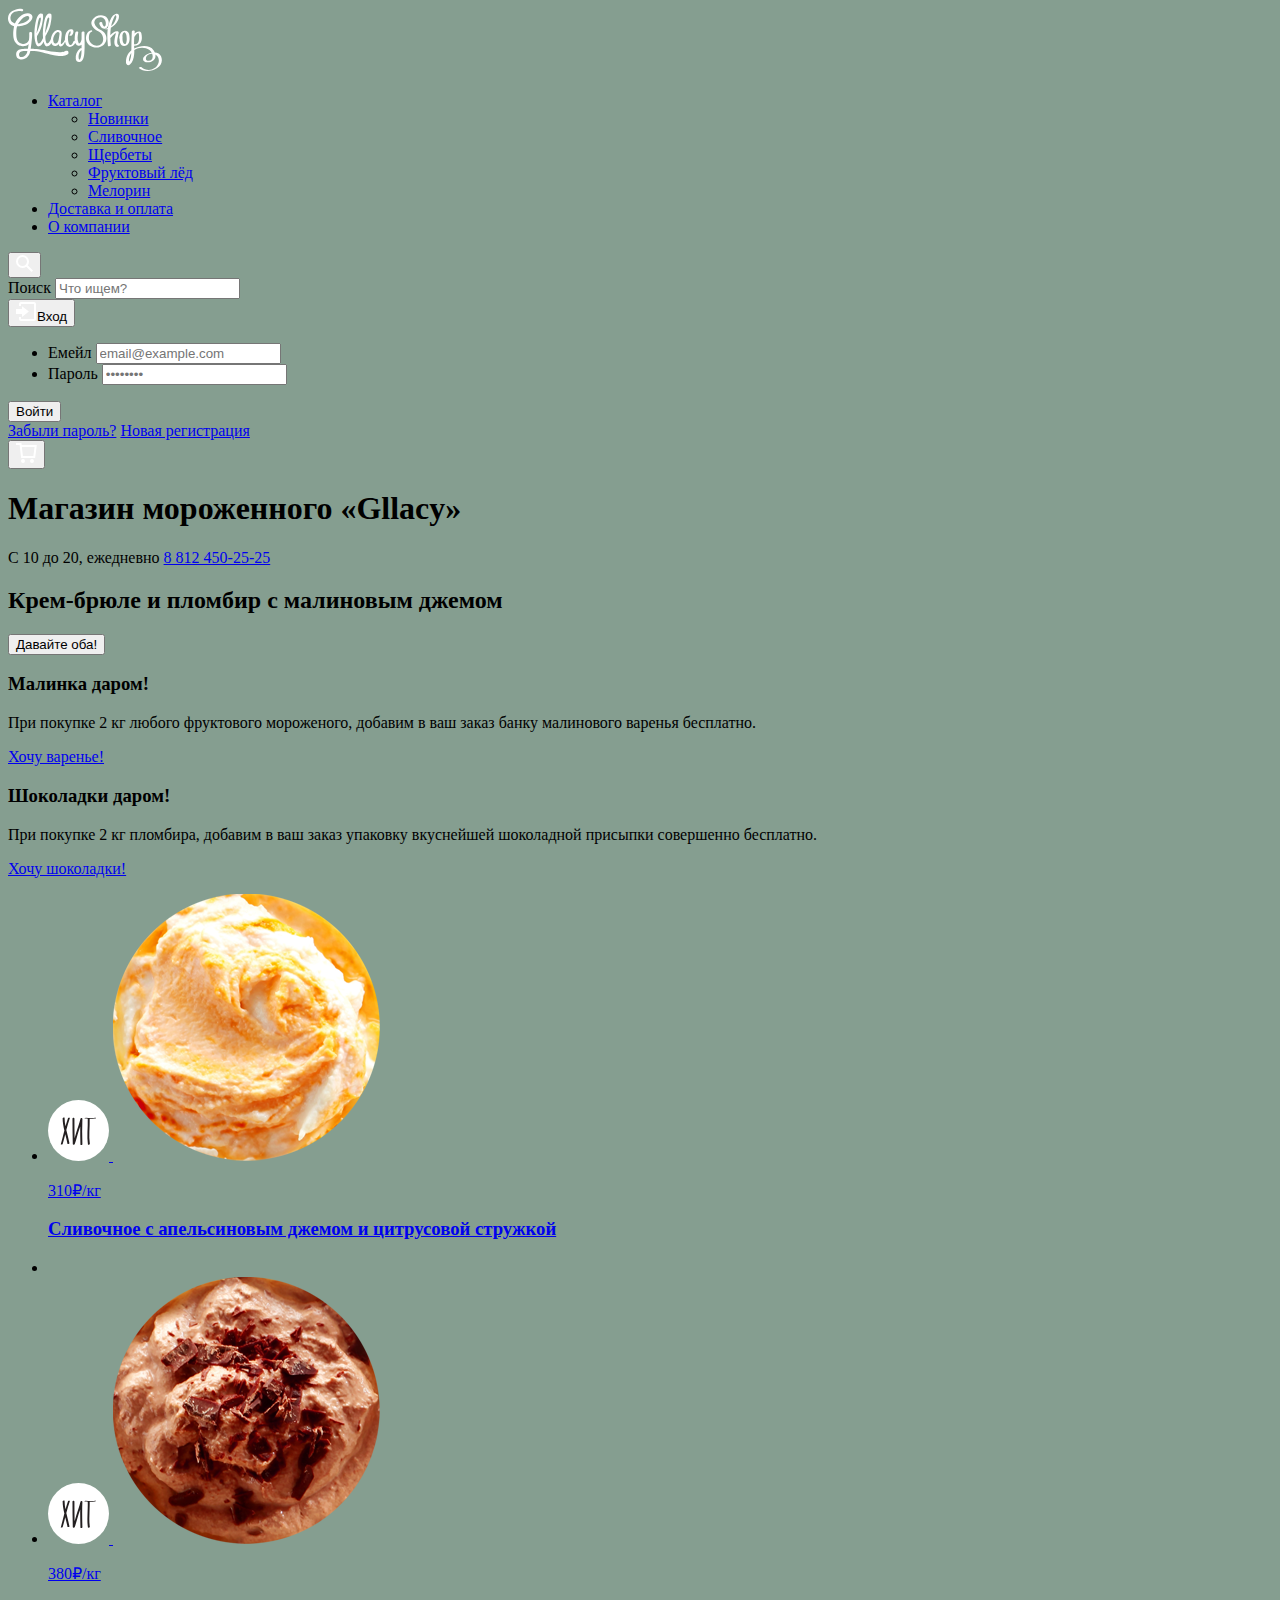
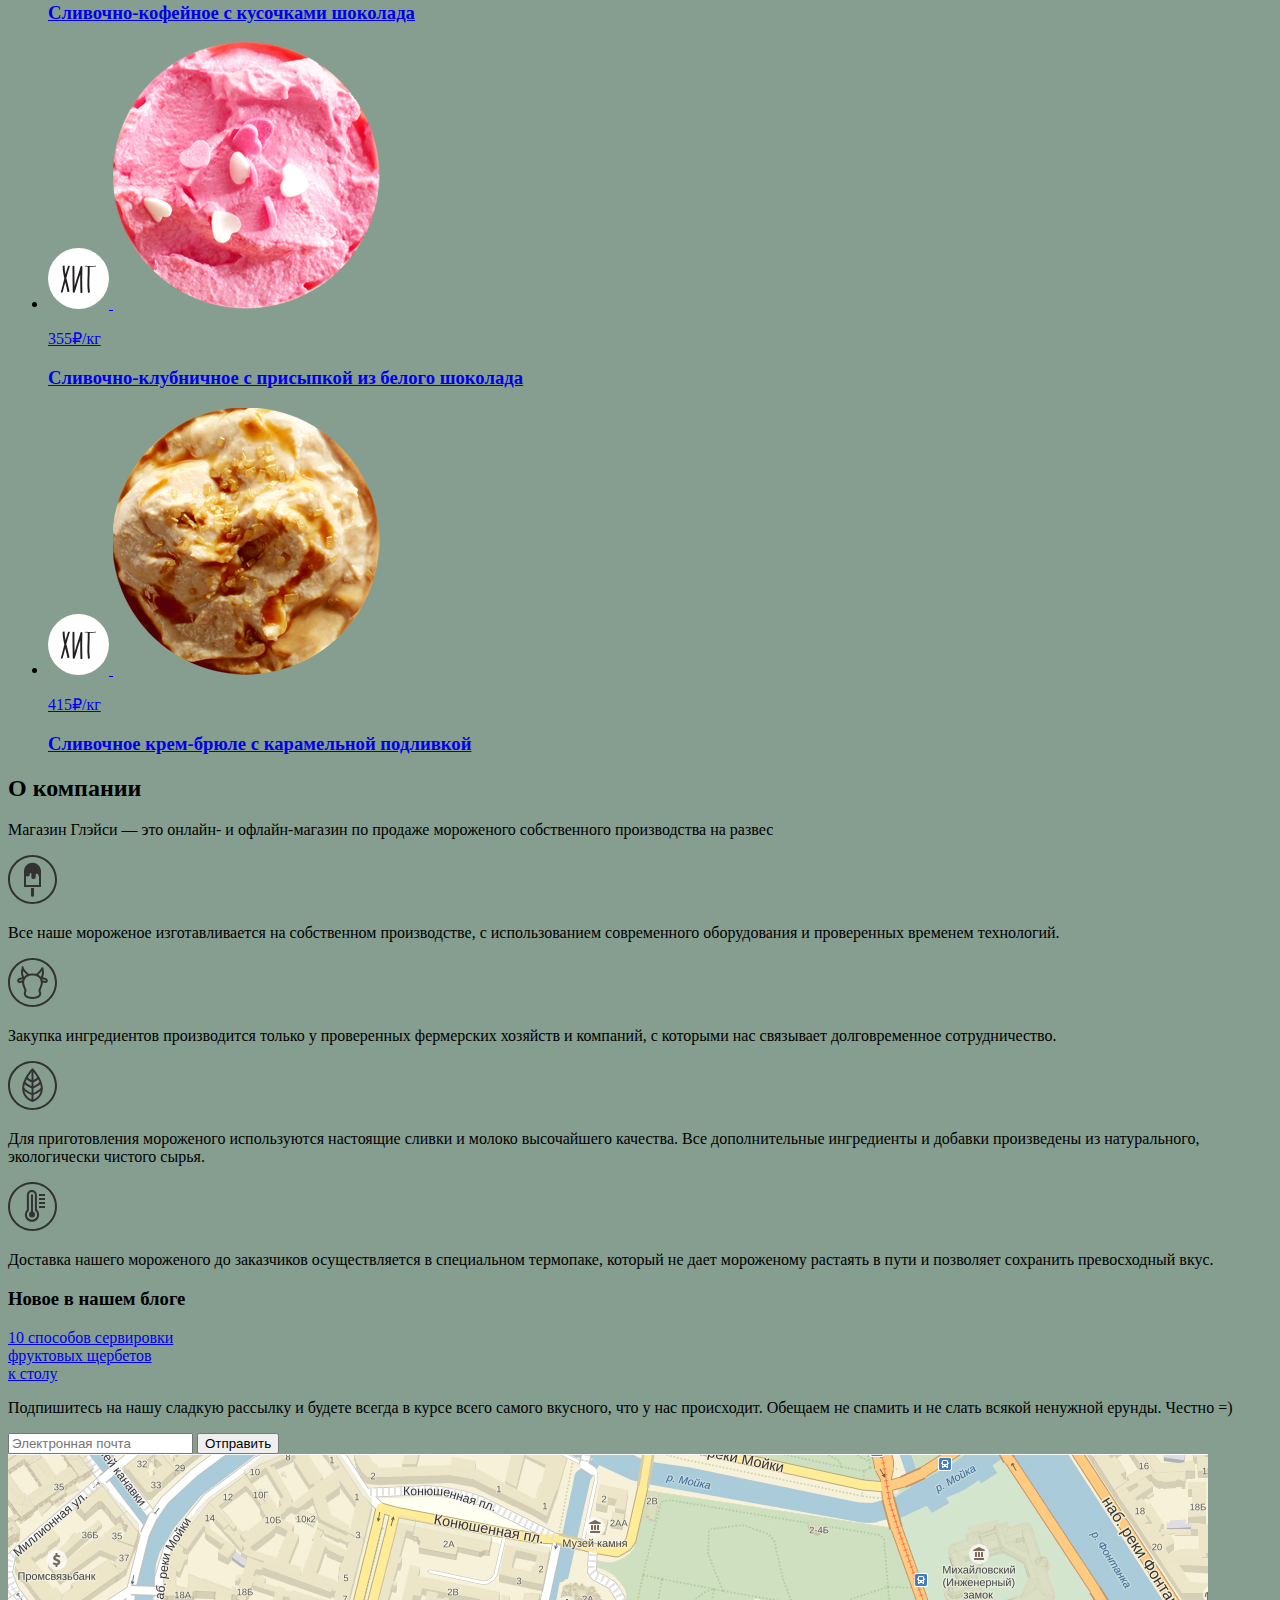
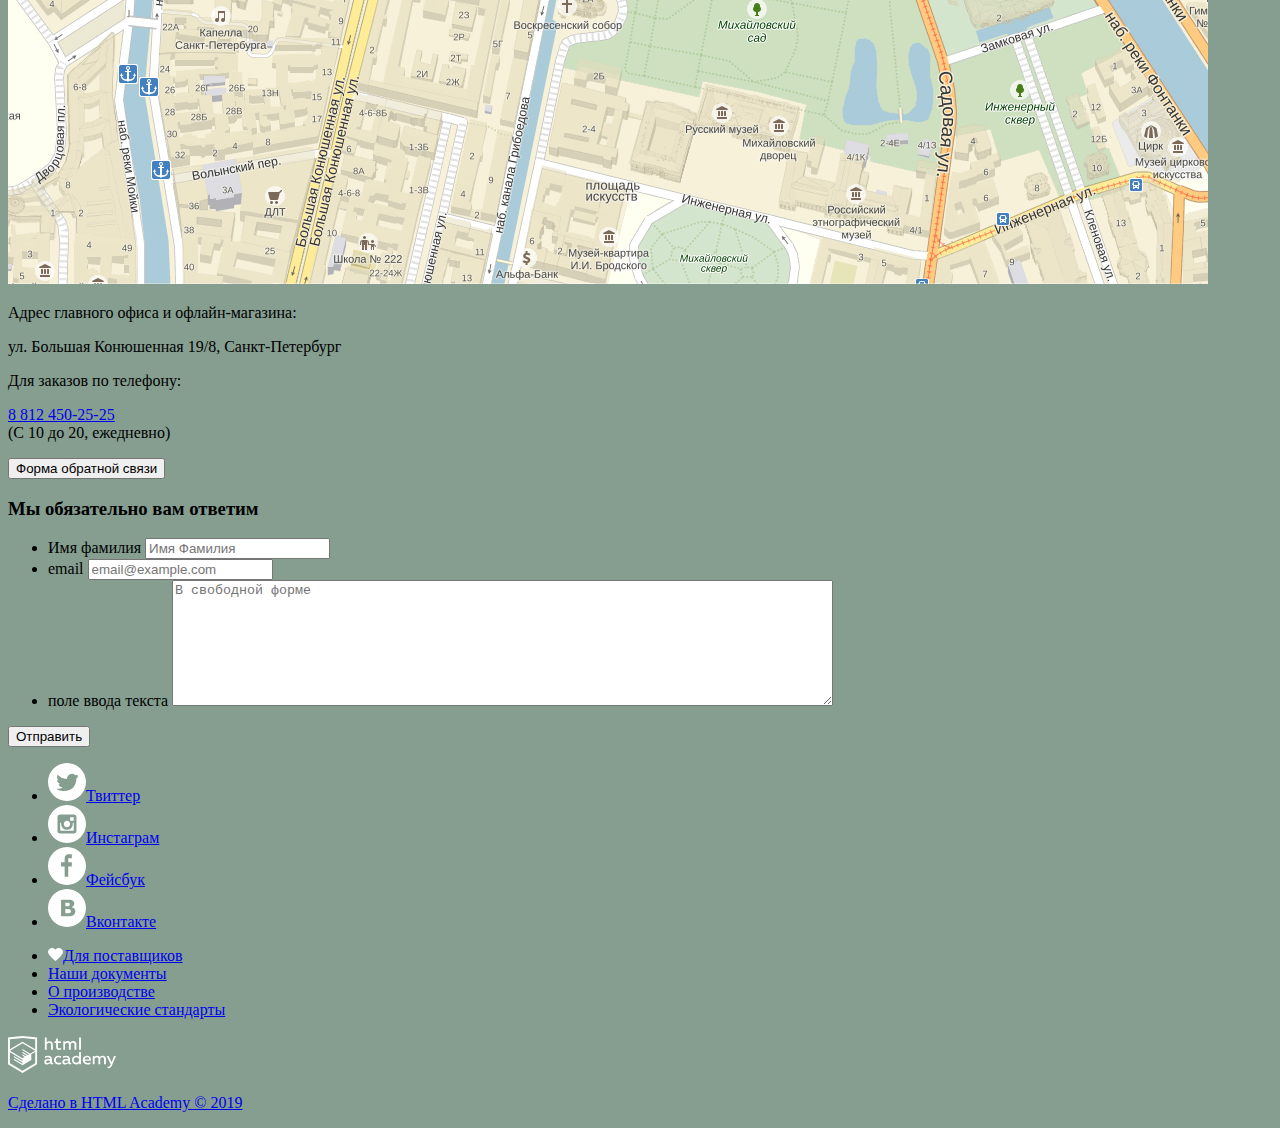
<file: index.html>
<!DOCTYPE html>
<html lang="ru">
  <head>
    <meta charset="utf-8">
    <title>HTML Academy: Глейси</title>
    <link rel="stylesheet" href="css/style.css">
  </head>
  <body>

    <header>
      <img src="img/logo.svg" alt="Логотип Глейси" width="154" height="64">
      <nav>
        <ul>
          <li><a href="catalog.html">Каталог</a>
            <ul>
              <li><a href="#">Новинки</a></li>
              <li><a href="#">Сливочное</a></li>
              <li><a href="#">Щербеты</a></li>
              <li><a href="#">Фруктовый лёд</a></li>
              <li><a href="#">Мелорин</a></li>
            </ul>
          </li>
          <li><a href="#">Доставка и оплата</a></li>
          <li><a href="#">О компании</a></li>
        </ul>
      </nav>
      <div>
        <button type="button" name="button"> <img src="img/loupe.svg" alt="поиск"> </button>
        <div class="">
          <form class="" action="https://echo.htmlacademy.ru" method="get">
            <label for="search" class="visually-hidden">Поиск</label>
              <input type="search" name="search" value="" placeholder="Что ищем?" id="search" required>
          </form>
        </div>
        <button type="button" name="button"> <img src="img/entrance-white.svg" alt="entrance">Вход</button>
        <div>
          <form class="" action="https://echo.htmlacademy.ru" method="post">
            <ul>
              <li>
                <label for="login_email" class="visually-hidden">Емейл</label>
                <input type="email" name="email" value="" placeholder="email@example.com" id="login_email" required>
              </li>
              <li>
                <label for="password" class="visually-hidden">Пароль</label>
                <input type="password" name="password" value="" placeholder="••••••••" id="password" required>
              </li>
            </ul>
            <button type="submit" name="button">Войти</button>
          </form>
          <a href="#">Забыли пароль?</a>
          <a href="#">Новая регистрация</a>
        </div>
        <button type="button" name="button"><img src="img/basket.svg" alt="корзина">

        </button>
      </div>
    </header>

    <main>
      <section>
        <h1 class="visually-hidden">Магазин мороженного &laquo;Gllacy&raquo;</h1>
        <div>
          <p>С 10 до 20, ежедневно <a href="tel:8 812 450-25-25">8 812 450-25-25</a></p>
        </div>
      </section>
      <section>
        <div>
          <h2>Крем-брюле и пломбир с малиновым джемом</h2>
          <button type="button" name="button">Давайте оба!</button>
        </div>
        <div>
          <h3>Малинка даром!</h3>
          <p>При покупке 2 кг любого фруктового мороженого, добавим в ваш заказ банку малинового варенья бесплатно.</p>
        </div>
        <a href="#">Хочу варенье!</a>
        <div>
          <h3>Шоколадки даром!</h3>
          <p>При покупке 2 кг пломбира, добавим в ваш заказ упаковку вкуснейшей шоколадной присыпки совершенно бесплатно.</p>
          <a href="#">Хочу шоколадки!</a>
        </div>
        <ul>
          <li>
            <a href="#">
              <img src="img/hit.svg" alt="hit">
              <img src="img/icecream-cat-1.png" alt="icecream-1" width="267" height="267">
              <p>310₽/кг</p>
              <h3>Сливочное с апельсиновым джемом и цитрусовой стружкой</h3>
            </a>
          </li>
          <li>
            <li>
              <a href="#">
                <img src="img/hit.svg" alt="hit">
                <img src="img/icecream-cat-2.png" alt="icecream-2" width="267" height="267">
                <p>380₽/кг</p>
                <h3>Сливочно-кофейное с кусочками шоколада</h3>
              </a>
            </li>
            <li>
              <a href="#">
                <img src="img/hit.svg" alt="hit">
                <img src="img/icecream-cat-3.png" alt="icecream-3" width="267" height="267">
                <p>355₽/кг</p>
                <h3>Сливочно-клубничное с присыпкой из белого шоколада</h3>
              </a>
            </li>
            <li>
              <a href="#">
                <img src="img/hit.svg" alt="hit">
                <img src="img/icecream-cat-4.png" alt="icecream-4" width="267" height="267">
                <p>415₽/кг</p>
                <h3>Сливочное крем-брюле с карамельной подливкой</h3>
              </a>
            </li>
        </ul>
      </section>
      <section>
          <h2 class="visually-hidden">О компании</h2>
            <p>Магазин Глэйси — это онлайн- и офлайн-магазин по продаже мороженого собственного производства на развес</p>
          <div>
            <img src="img/ice-cream.svg" alt="ice-cream" width="49" height="49">
            <p>Все наше мороженое изготавливается на собственном производстве, с использованием современного оборудования и проверенных временем технологий.</p>
            <img src="img/cow.svg" alt="cow" width="49" height="49">
            <p>Закупка ингредиентов  производится только у проверенных фермерских хозяйств и компаний, с которыми нас связывает долговременное сотрудничество.</p>
            <img src="img/eco.svg" alt="eco" width="49" height="49">
            <p>Для приготовления мороженого используются настоящие сливки и молоко высочайшего качества. Все дополнительные ингредиенты и добавки произведены из натурального, экологически чистого сырья. </p>
            <img src="img/thermometer.svg" alt="thermometer" width="49" height="49">
            <p>Доставка нашего мороженого до заказчиков осуществляется в специальном термопаке, который не дает мороженому растаять в пути и позволяет сохранить превосходный вкус.</p>
          </div>
          <article class="">
            <h3>
              Новое в нашем блоге
            </h3>
            <p><a href="#">10 способов сервировки <br>фруктовых щербетов <br>к столу</a></p>
          </article>
          <div class="">
            <p>
              Подпишитесь на нашу сладкую рассылку и будете всегда в курсе всего самого вкусного, что у нас происходит. Обещаем не спамить и не слать всякой ненужной ерунды. Честно =)
            </p>
            <form action="https://echo.htmlacademy.ru" method="get">
              <label for="email-follow" class="visually-hidden"></label>
              <input type="email" name="mail" value="" placeholder="Электронная почта" id="email-follow">
              <button type="submit" name="button">Отправить</button>
            </form>
          </div>
        </section>
        <section>
          <img src="img/map.jpg" alt="map">
          <div>
            <p>Адрес главного офиса и офлайн-магазина:</p>
            <p>ул. Большая Конюшенная 19/8, Санкт-Петербург</p>
            <p>Для заказов по телефону:</p>
            <p><a href="tel:8 812 450-25-25">8 812 450-25-25</a> <br>(С 10 до 20, ежедневно)</p>
            <button type="button" name="button">Форма обратной связи</button>
            <div class="">
              <h3>Мы обязательно вам ответим</h3>
              <form class="" action="https://echo.htmlacademy.ru" method="post">
                <ul>
                  <li>
                    <label for="name_lastname" class="visually-hidden">Имя фамилия</label>
                    <input type="text" name="name_lastname" value="" placeholder="Имя Фамилия" id="name_lastname">
                  </li>
                  <li>
                    <label for="feedback_email" class="visually-hidden">email</label>
                    <input type="email" name="feedback_email" value="" placeholder="email@example.com" id="feedback_email">
                  </li>
                  <li>
                    <label for="comment_area" class="visually-hidden">поле ввода текста</label>
                    <textarea name="message" rows="8" cols="80" placeholder="В свободной форме" id="comment_area"></textarea>
                  </li>
                </ul>
                <button type="submit" name="button">Отправить</button>
              </form>
            </div>
          </div>
        </section>
      </main>
      <footer>
        <ul>
          <li><a href="#"><img src="img/twitter.svg" alt="" width="38" height="38">Твиттер</a></li>
          <li><a href="#"><img src="img/instagram.svg" alt="" width="38" height="38">Инстаграм</a></li>
          <li><a href="#"><img src="img/fb.svg" alt="" width= "38" height="38">Фейсбук</a></li>
          <li><a href="#"><img src="img/vk.svg" alt="" width="38" height="38">Вконтакте</a></li>
        </ul>
        <ul>
          <li><a href="#"><img src="img/heart.svg" alt="heart">Для поставщиков</a></li>
          <li><a href="#">Наши документы</a></li>
          <li><a href="#">О производстве</a></li>
          <li><a href="#">Экологические стандарты</a></li>
        </ul>
        <div class="">
          <a href="#">
            <img src="img/logo-htmlacademy.svg" alt="logo-academ" width="108" height="39">
            <p>Сделано в HTML Academy © 2019</p>
          </a>
        </div>
      </footer>
  </body>
</html>
</file>
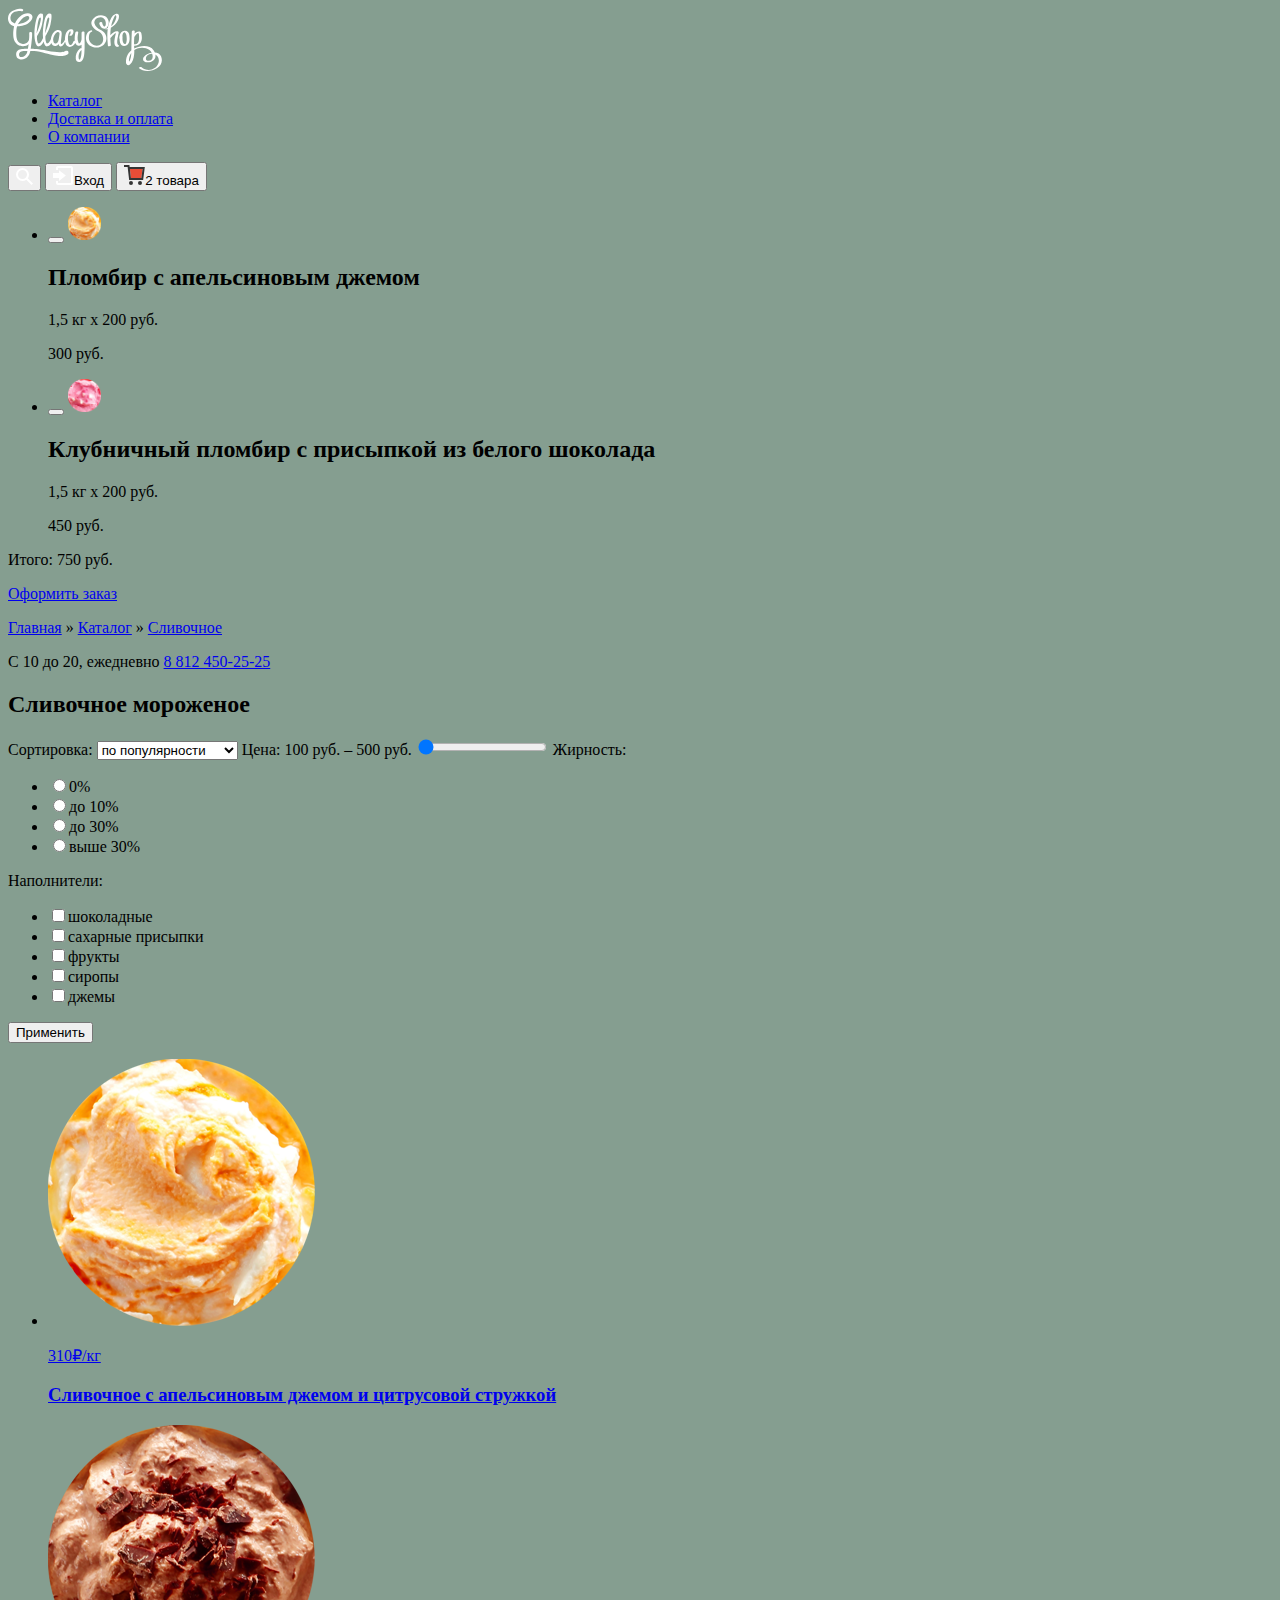
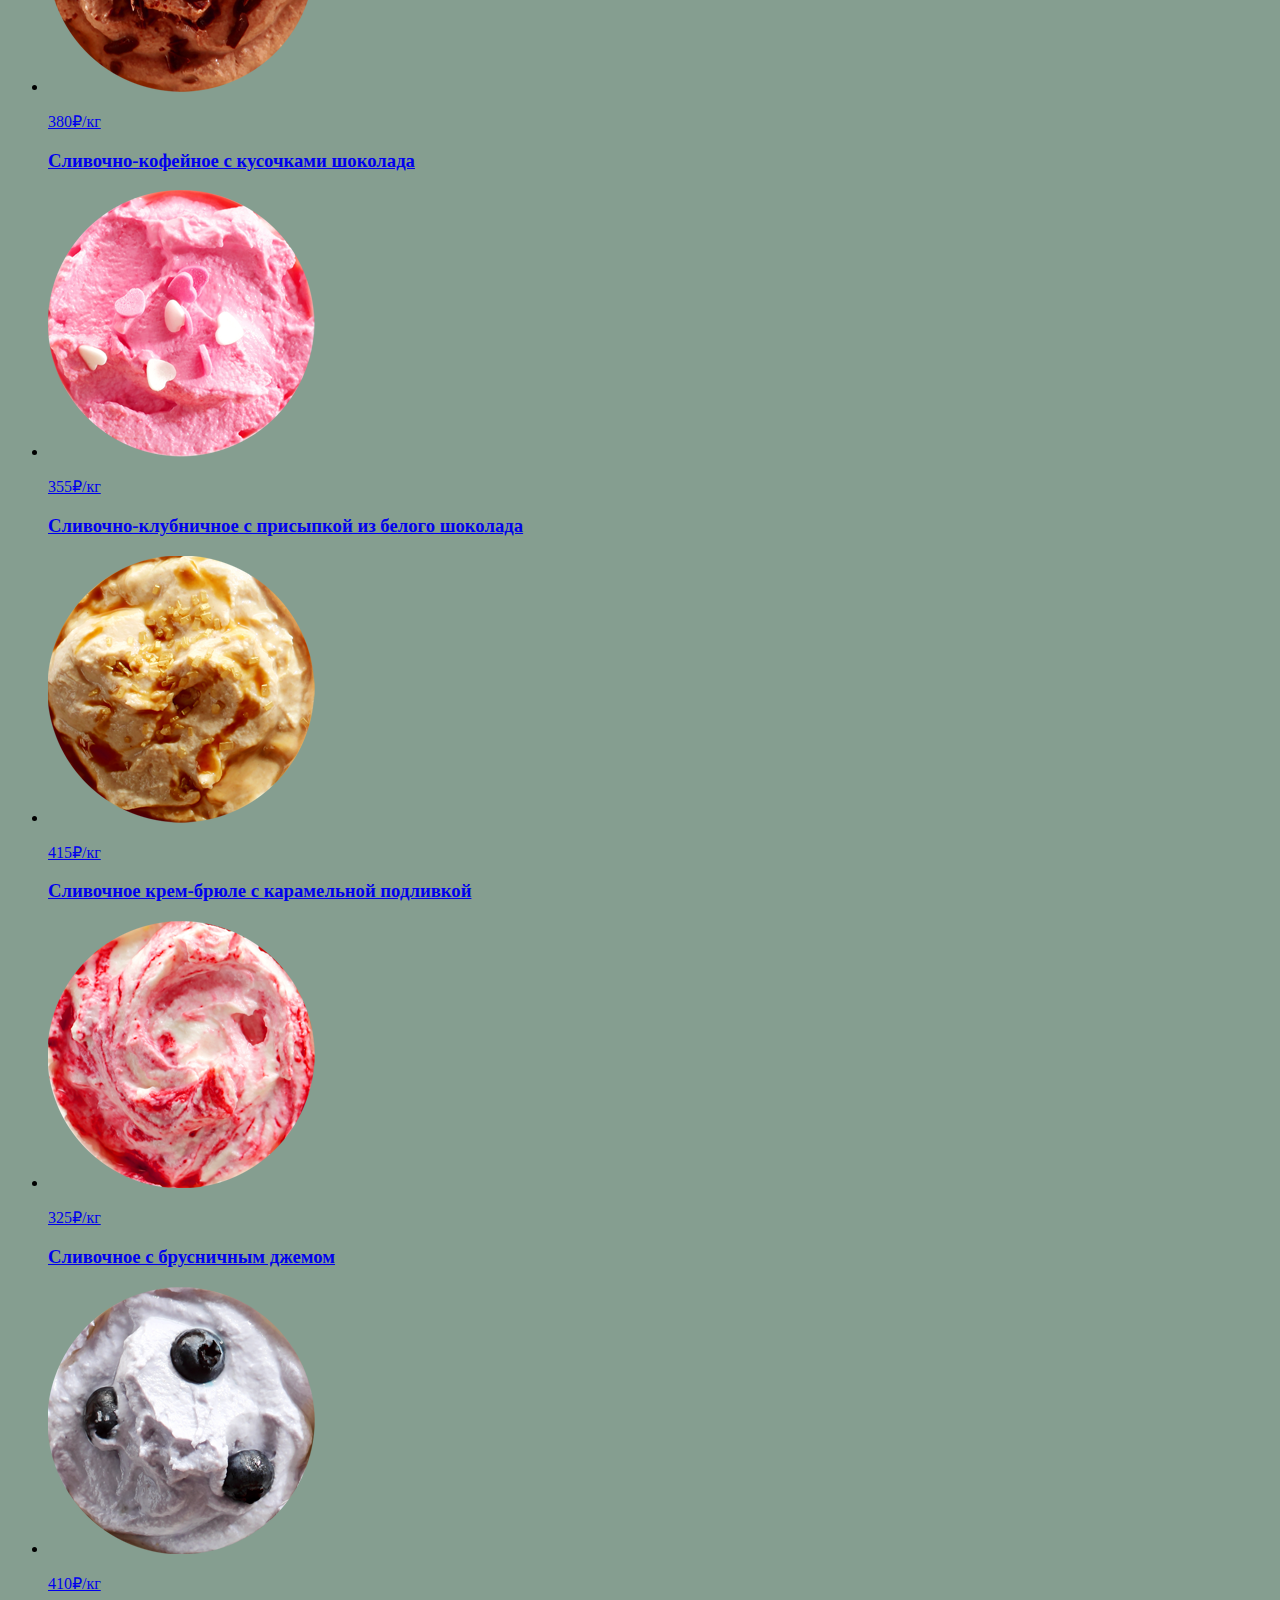
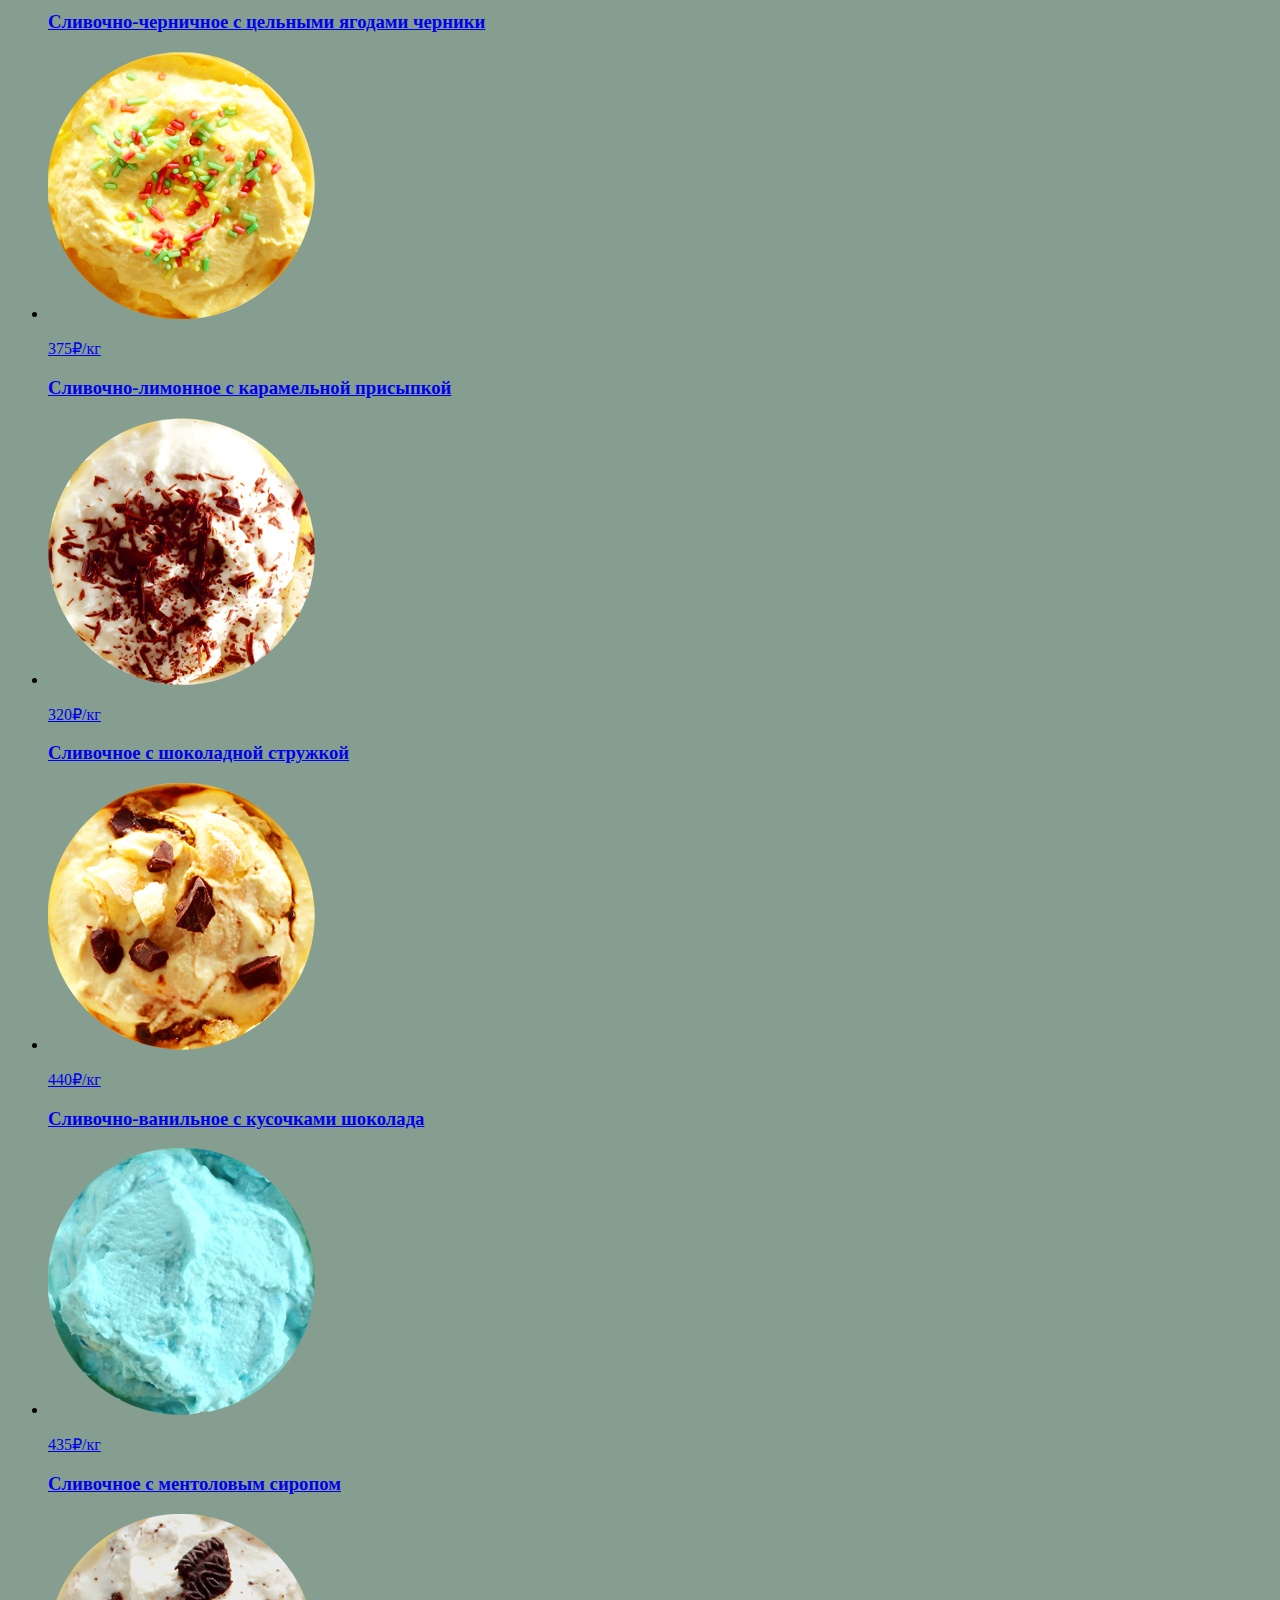
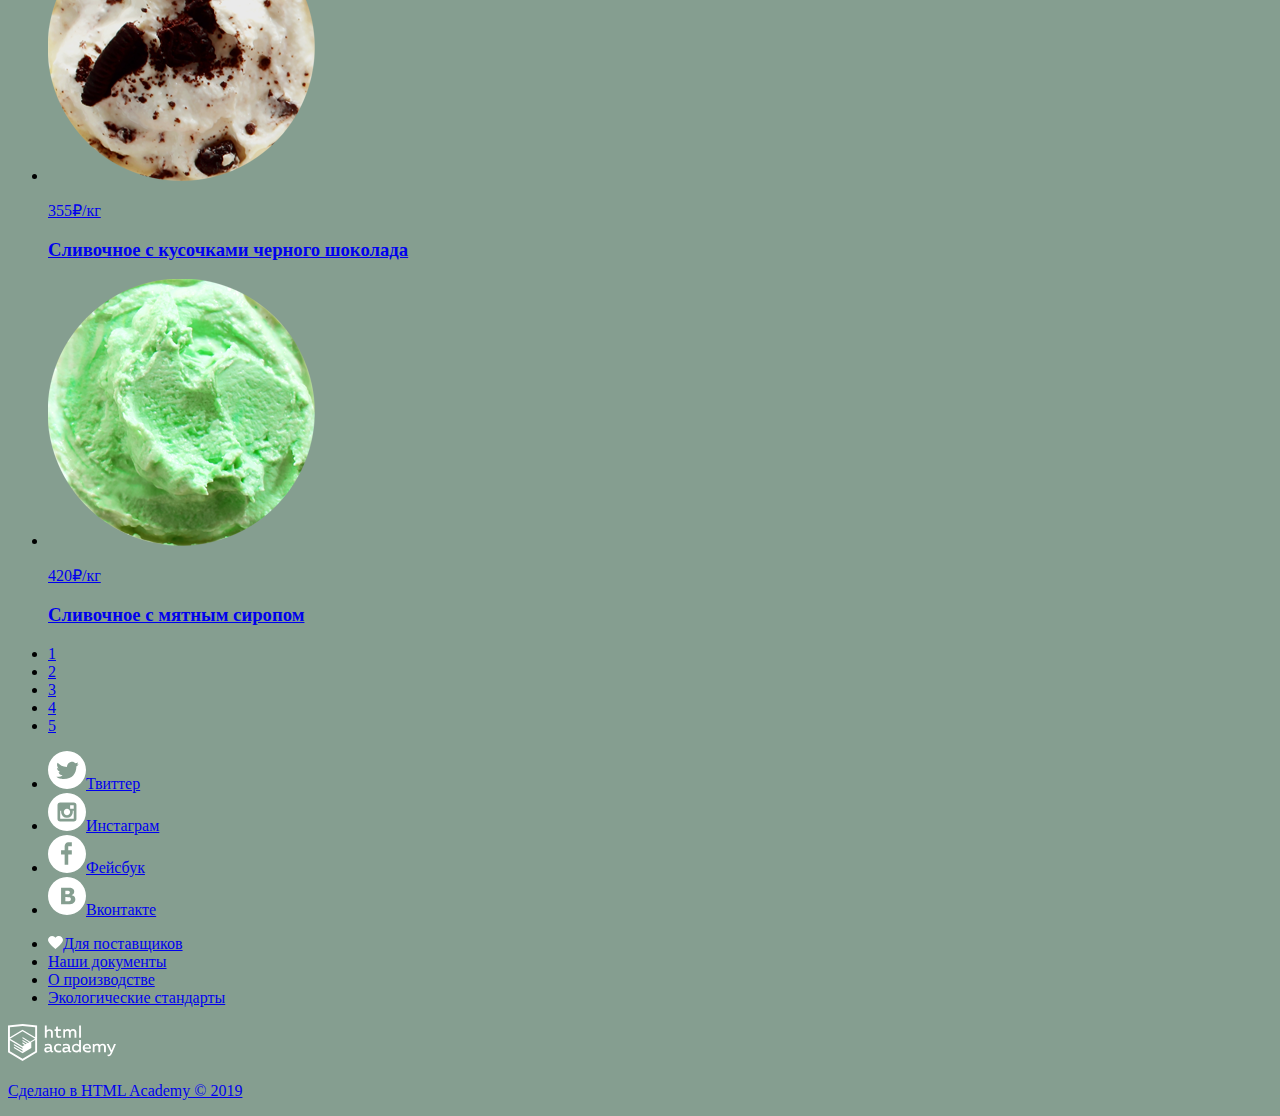
<file: catalog.html>
<!DOCTYPE html>
<html lang="ru">
  <head>
    <meta charset="utf-8">
    <title>HTML Academy: Глейси</title>
    <link rel="stylesheet" href="css/style.css">
  </head>
  <body>

    <header>
      <img src="img/logo.svg" alt="gllacy" width="154" height="64">
      <nav>
        <ul>
          <li><a href="#">Каталог</a></li>
          <li><a href="#">Доставка и оплата</a></li>
          <li><a href="#">О компании</a></li>
        </ul>
      </nav>
      <div>
        <button type="button" name="search"><img src="img/loupe.svg" alt=""></button>
        <button type="button" name="entrance"><img src="img/entrance-white.svg" alt="entrance">Вход</button>
        <button type="button" name="shopcart"><img src="img/basket-red.svg" alt="shopcart">2 товара</button>
        <div class="">
          <ul>
            <li>
              <button type="button" name="close_button"></button>
              <img src="img/icecream-cat-1.png" alt="" width="33" height="33">
              <h2>Пломбир с апельсиновым джемом</h2>
              <p>1,5 кг х 200 руб.</p>
              <p>300 руб.</p>
            </li>
            <li>
              <button type="button" name="close_button"></button>
              <img src="img/icecream-cat-3.png" alt="" width="33" height="33">
              <h2>Клубничный пломбир с присыпкой из белого шоколада</h2>
              <p>1,5 кг х 200 руб.</p>
              <p>450 руб.</p>
            </li>
          </ul>
          <p>Итого: 750 руб.</p>
          <a href="#">Оформить заказ</a>
        </div>
      </div>
    </header>
    <main>
      <div>
        <p><a href="index.html">Главная</a>  »  <a href="#">Каталог</a>  »  <a href="#">Сливочное</a></p>
        <p>С 10 до 20, ежедневно <a href="tel:8 812 450-25-25">8 812 450-25-25</a></p>
      </div>
      <h2>Сливочное мороженое</h2>
      <div>
        <form class="" action="https://echo.htmlacademy.ru" method="get">
          <label for="sort">Сортировка:</label>
          <select class="sort" name="sort" id="sort">
            <option value="by popularity">по популярности</option>
            <option value="low to hight">сначала недорогие</option>
            <option value="hight to low"> сначала дорогие</option>
            <option value="by fat content">по жирности</option>
        </select>
        <label for="price">Цена: 100 руб. – 500 руб.</label>
        <input id="price" type="range" min="100" max="500" step="1" value="50">

        <label for="fat_content_0">Жирность:</label>
          <ul>
            <li><input type="radio" name="fatnes" value="0" id="fat_content_0">0%</li>
            <li><input type="radio" name="fatnes" value="10" id="fat_content_10">до 10%</li>
            <li><input type="radio" name="fatnes" value="30" id="fat_content_30">до 30%</li>
            <li><input type="radio" name="fatnes" value="more" id="fat_content_more">выше 30%</li>
          </ul>

        <label for="toppings_chocolate">Наполнители:</label>
          <ul>
            <li><input type="checkbox" name="toppings" value="chocolate" id="toppings_chocolate">шоколадные</li>
            <li><input type="checkbox" name="toppings" value="sugar" id="toppings_sugar">сахарные присыпки</li>
            <li><input type="checkbox" name="toppings" value="fruits" id="toppings_fruits">фрукты</li>
            <li><input type="checkbox" name="toppings" value="syrup" id="toppings_syrup">сиропы</li>
            <li><input type="checkbox" name="toppings" value="jam" id="toppings_jam">джемы</li>
          </ul>
        <button type="submit" name="button">Применить</button>
      </form>
      </div>
      <ul>
        <li>
          <a href="#">
            <img src="img/icecream-cat-1.png" alt="icecream-1" width="267" height="267">
            <p>310₽/кг</p>
            <h3>Сливочное с апельсиновым джемом и цитрусовой стружкой</h3>
          </a>
        </li>
        <li>
          <a href="#">
            <img src="img/icecream-cat-2.png" alt="icecream-2" width="267" height="267">
            <p>380₽/кг</p>
            <h3>Сливочно-кофейное с кусочками шоколада</h3>
          </a>
        </li>
        <li>
          <a href="#">
            <img src="img/icecream-cat-3.png" alt="icecream-3" width="267" height="267">
            <p>355₽/кг</p>
            <h3>Сливочно-клубничное с присыпкой из белого шоколада</h3>
          </a>
        </li>
        <li>
          <a href="#">
            <img src="img/icecream-cat-4.png" alt="icecream-4" width="267" height="267">
            <p>415₽/кг</p>
            <h3>Сливочное крем-брюле с карамельной подливкой</h3>
          </a>
        </li>
        <li>
          <a href="#">
            <img src="img/icecream-cat-5.png" alt="icecream-5" width="267" height="267">
            <p>325₽/кг</p>
            <h3>Сливочное с брусничным джемом</h3>
          </a>
        </li>
        <li>
          <a href="#">
            <img src="img/icecream-cat-6.png" alt="icecream-6" width="267" height="267">
            <p>410₽/кг</p>
            <h3>Сливочно-черничное с цельными ягодами черники</h3>
          </a>
        </li>
        <li>
          <a href="#">
            <img src="img/icecream-cat-7.png" alt="icecream-7" width="267" height="267">
            <p>375₽/кг</p>
            <h3>Сливочно-лимонное с карамельной присыпкой</h3>
          </a>
        </li>
        <li>
          <a href="#">
            <img src="img/icecream-cat-8.png" alt="icecream-8" width="267" height="267">
            <p>320₽/кг</p>
            <h3>Сливочное с шоколадной стружкой</h3>
          </a>
        </li>
        <li>
          <a href="#">
            <img src="img/icecream-cat-9.png" alt="icecream-9" width="267" height="267">
            <p>440₽/кг</p>
            <h3>Сливочно-ванильное с кусочками шоколада</h3>
          </a>
        </li>
        <li>
          <a href="#">
            <img src="img/icecream-cat-10.png" alt="icecream-10" width="267" height="267">
            <p>435₽/кг</p>
            <h3>Сливочноe с ментоловым сиропом</h3>
          </a>
        </li>
        <li>
          <a href="#">
            <img src="img/icecream-cat-11.png" alt="icecream-11" width="267" height="267">
            <p>355₽/кг</p>
            <h3>Сливочное с кусочками черного шоколада</h3>
          </a>
        </li>
        <li>
          <a href="#">
            <img src="img/icecream-cat-12.png" alt="icecream-12" width="267" height="267">
            <p>420₽/кг</p>
            <h3>Сливочное с мятным сиропом</h3>
          </a>
        </li>
      </ul>
      <ul>
        <li><a href="#">1</a></li>
        <li><a href="#">2</a></li>
        <li><a href="#">3</a></li>
        <li><a href="#">4</a></li>
        <li><a href="#">5</a></li>
      </ul>
    </main>
    <footer>
      <ul>
        <li><a href="#"><img src="img/twitter.svg" alt="" width="38" height="38">Твиттер</a></li>
        <li><a href="#"><img src="img/instagram.svg" alt="" width="38" height="38">Инстаграм</a></li>
        <li><a href="#"><img src="img/fb.svg" alt="" width="38" height="38">Фейсбук</a></li>
        <li><a href="#"><img src="img/vk.svg" alt="" width="38" height="38">Вконтакте</a></li>
      </ul>
      <ul>
        <li><a href="#"><img src="img/heart.svg" alt="heart">Для поставщиков</a></li>
        <li><a href="#">Наши документы</a></li>
        <li><a href="#">О производстве</a></li>
        <li><a href="#">Экологические стандарты</a></li>
      </ul>
      <div class="">
        <a href="#">
          <img src="img/logo-htmlacademy.svg" alt="logo-academ" width="108" height="39">
          <p>Сделано в HTML Academy © 2019</p>
        </a>
      </div>
    </footer>
  </body>
</html>
</file>
<file: css/style.css>
body{
  background-color: #859e90;
}
</file>
